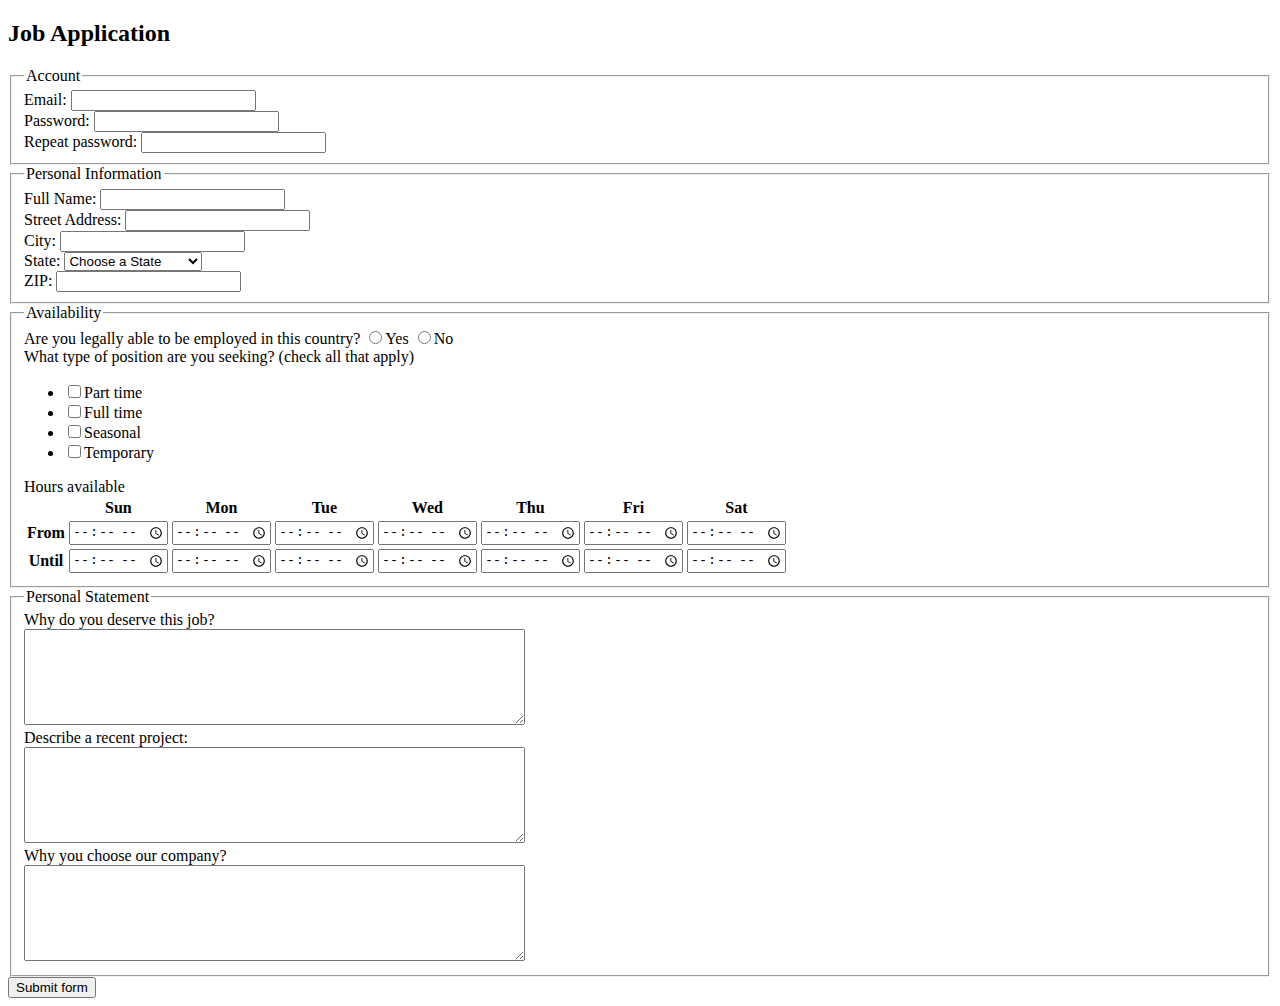
<file: JobApplicationForm.html>
<!DOCTYPE html>
<html>
<head>
	<meta charset="utf-8">
	<title>Job Application</title>
</head>
<body>

<h2>Job Application</h2>

<form action="http://gclass.alexburner.com/formtest.php" method="post">

	<fieldset>
		<legend>Account</legend>
		<div class="field">
			<label>Email:</label> 
			<input type="text" name="email">
		</div>
		<div class="field">
			<label>Password:</label> 
			<input type="password" name="password">
		</div>
		<div class="field">
			<label>Repeat password:</label> 
			<input type="password" name="password_r">
		</div>
	</fieldset>

	<fieldset>
		<legend>Personal Information</legend>
		<div class="field">
			<label>Full Name:</label> 
			<input type="text" name="name">
		</div>
		<div class="field">
			<label>Street Address:</label> 
			<input type="text" name="street">
		</div>
		<div class="field">
			<label>City:</label> 
			<input type="text" name="city">
		</div>
		<div class="field">
			<label>State:</label> 
			<select name="state">
				<option value="" selected="true">Choose a State</option>
				<option value="AL">Alabama</option>
				<option value="AK">Alaska</option>
				<option value="AZ">Arizona</option>
				<option value="AR">Arkansas</option>
				<option value="CA">California</option>
				<option value="CO">Colorado</option>
				<option value="CT">Connecticut</option>
				<option value="DE">Delaware</option>
				<option value="DC">District of Columbia</option>
				<option value="FL">Florida</option>
				<option value="GA">Georgia</option>
				<option value="HI">Hawaii</option>
				<option value="ID">Idaho</option>
				<option value="IL">Illinois</option>
				<option value="IN">Indiana</option>
				<option value="IA">Iowa</option>
				<option value="KS">Kansas</option>
				<option value="KY">Kentucky</option>
				<option value="LA">Louisiana</option>
				<option value="ME">Maine</option>
				<option value="MD">Maryland</option>
				<option value="MA">Massachusetts</option>
				<option value="MI">Michigan</option>
				<option value="MN">Minnesota</option>
				<option value="MS">Mississippi</option>
				<option value="MO">Missouri</option>
				<option value="MT">Montana</option>
				<option value="NE">Nebraska</option>
				<option value="NV">Nevada</option>
				<option value="NH">New Hampshire</option>
				<option value="NJ">New Jersey</option>
				<option value="NM">New Mexico</option>
				<option value="NY">New York</option>
				<option value="NC">North Carolina</option>
				<option value="ND">North Dakota</option>
				<option value="OH">Ohio</option>
				<option value="OK">Oklahoma</option>
				<option value="OR">Oregon</option>
				<option value="PA">Pennsylvania</option>
				<option value="RI">Rhode Island</option>
				<option value="SC">South Carolina</option>
				<option value="SD">South Dakota</option>
				<option value="TN">Tennessee</option>
				<option value="TX">Texas</option>
				<option value="UT">Utah</option>
				<option value="VT">Vermont</option>
				<option value="VA">Virginia</option>
				<option value="WA">Washington</option>
				<option value="WV">West Virginia</option>
				<option value="WI">Wisconsin</option>
				<option value="WY">Wyoming</option>
			</select>
		</div>
		<div class="field">
			<label>ZIP:</label> 
			<input type="text" name="zip">
		</div>
	</fieldset>

	<fieldset>
		<legend>Availability</legend>
		<div class="field">
			<label>Are you legally able to be employed in this country?</label> 
			<input type="radio" name="legal" value="yes">Yes
			<input type="radio" name="legal" value="no">No
		</div>
		<div class="field">
			<label>What type of position are you seeking? (check all that apply)</label>
			<ul>
				<li><input type="checkbox" name="position_pt" value="parttime">Part time</li>
				<li><input type="checkbox" name="position_ft" value="fulltime">Full time</li>
				<li><input type="checkbox" name="position_sl" value="seasonal">Seasonal</li>
				<li><input type="checkbox" name="position_tp" value="temporary">Temporary</li>
			</ul>
		</div>
		<div class="field">
			<label>Hours available</label>
			<table>
				<tr>
					<td></td>
					<th>Sun</th>
					<th>Mon</th>
					<th>Tue</th>
					<th>Wed</th>
					<th>Thu</th>
					<th>Fri</th>
					<th>Sat</th>
				</tr>
				<tr>
					<th>From</th>
					<td><input type="time" size="5" name="su_from"></td>
					<td><input type="time" size="5" name="mo_from"></td>
					<td><input type="time" size="5" name="tu_from"></td>
					<td><input type="time" size="5" name="we_from"></td>
					<td><input type="time" size="5" name="th_from"></td>
					<td><input type="time" size="5" name="fr_from"></td>
					<td><input type="time" size="5" name="sa_from"></td>
				</tr>
				<tr>
					<th>Until</th>
					<td><input type="time" size="5" name="su_until"></td>
					<td><input type="time" size="5" name="mo_until"></td>
					<td><input type="time" size="5" name="tu_until"></td>
					<td><input type="time" size="5" name="we_until"></td>
					<td><input type="time" size="5" name="th_until"></td>
					<td><input type="time" size="5" name="fr_until"></td>
					<td><input type="time" size="5" name="sa_until"></td>
				</tr>
			</table>
		</div>
	</fieldset>

	<fieldset>
		<legend>Personal Statement</legend>
		<div class="field">
			<label>Why do you deserve this job?</label><br>
			<textarea name="deserve" rows="6" cols="60"></textarea>
		</div>
		<div class="field">
			<label>Describe a recent project:</label><br>
			<textarea name="project" rows="6" cols="60"></textarea>
		</div>
		<div class="field">
			<label>Why you choose our company?</label><br>
			<textarea name="deserve" rows="6" cols="60"></textarea>
		</div>
	</fieldset>

	<input type="submit" value="Submit form">

</form>
</body>
</html>
</file>
